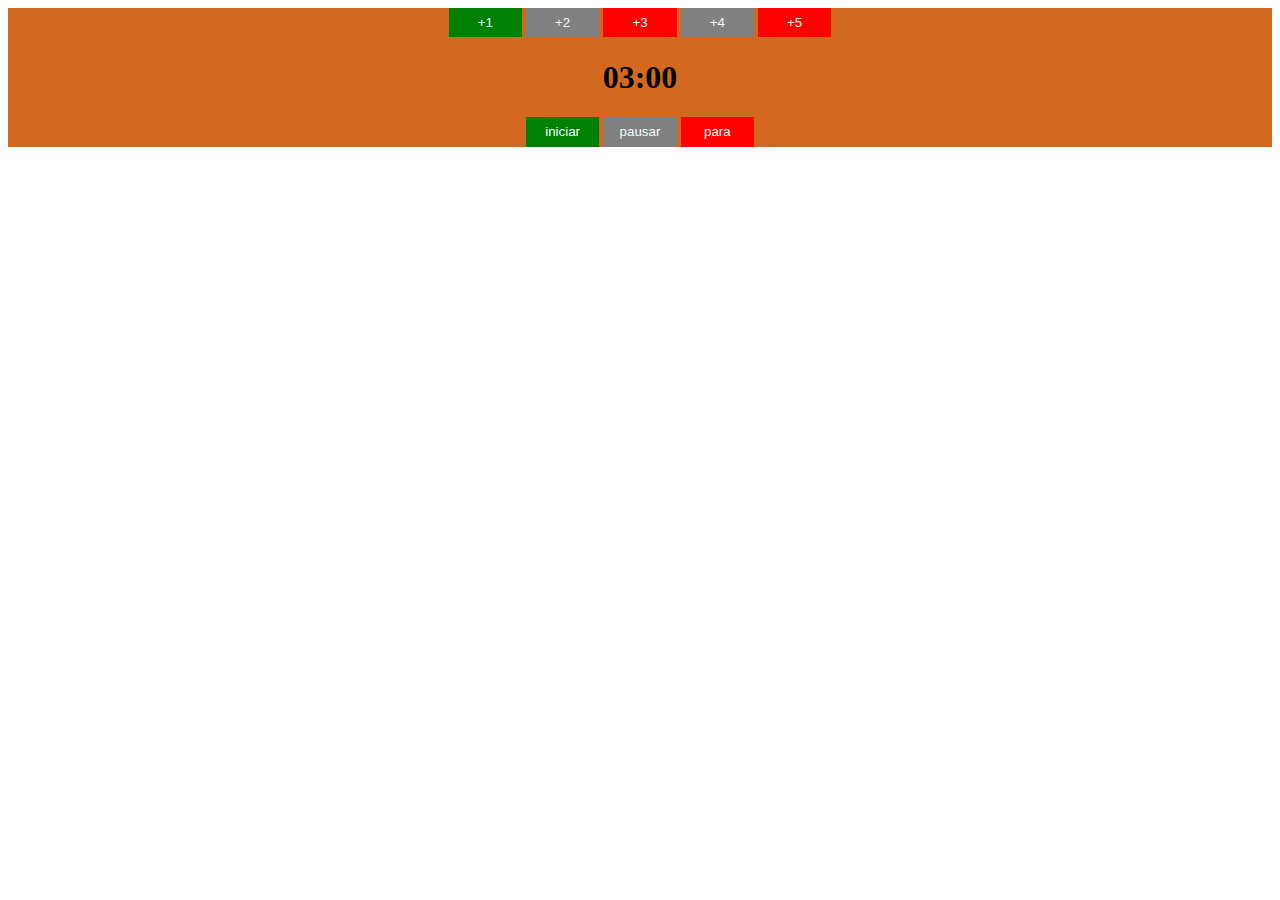
<file: index.html>
<!DOCTYPE html>
<html lang="en">
<head>
    <meta charset="UTF-8">
    <link rel="stylesheet" href="index.css" >
    <title>Document</title>
</head>
<body>
    <div>
        <button class="iniciar-btn" onclick="um()">+1</button>
        <button class="pausa-btn"onclick="dois()">+2</button>
        <button class="para-btn" onclick="tres()">+3</button>
        <button class="pausa-btn"onclick="quatro()">+4</button>
        <button class="para-btn" onclick="cinco()">+5</button>
        <h1 id="relogio">03:00</h1>
        <button class="iniciar-btn" onclick="inicia()">iniciar</button>
        <button class="pausa-btn"onclick="pausa()">pausar</button>
        <button class="para-btn" onclick="parar()">para</button>
        <!-- <div id="message-success" style="backgroud-color: green;"></div> -->
        <button id="pausado" class="paudado-btn" onclick="pausado()" style="display:none ;">Pausado</button>

    </div>
    <script src="index.js" ></script>
</body>
</html>
</file>
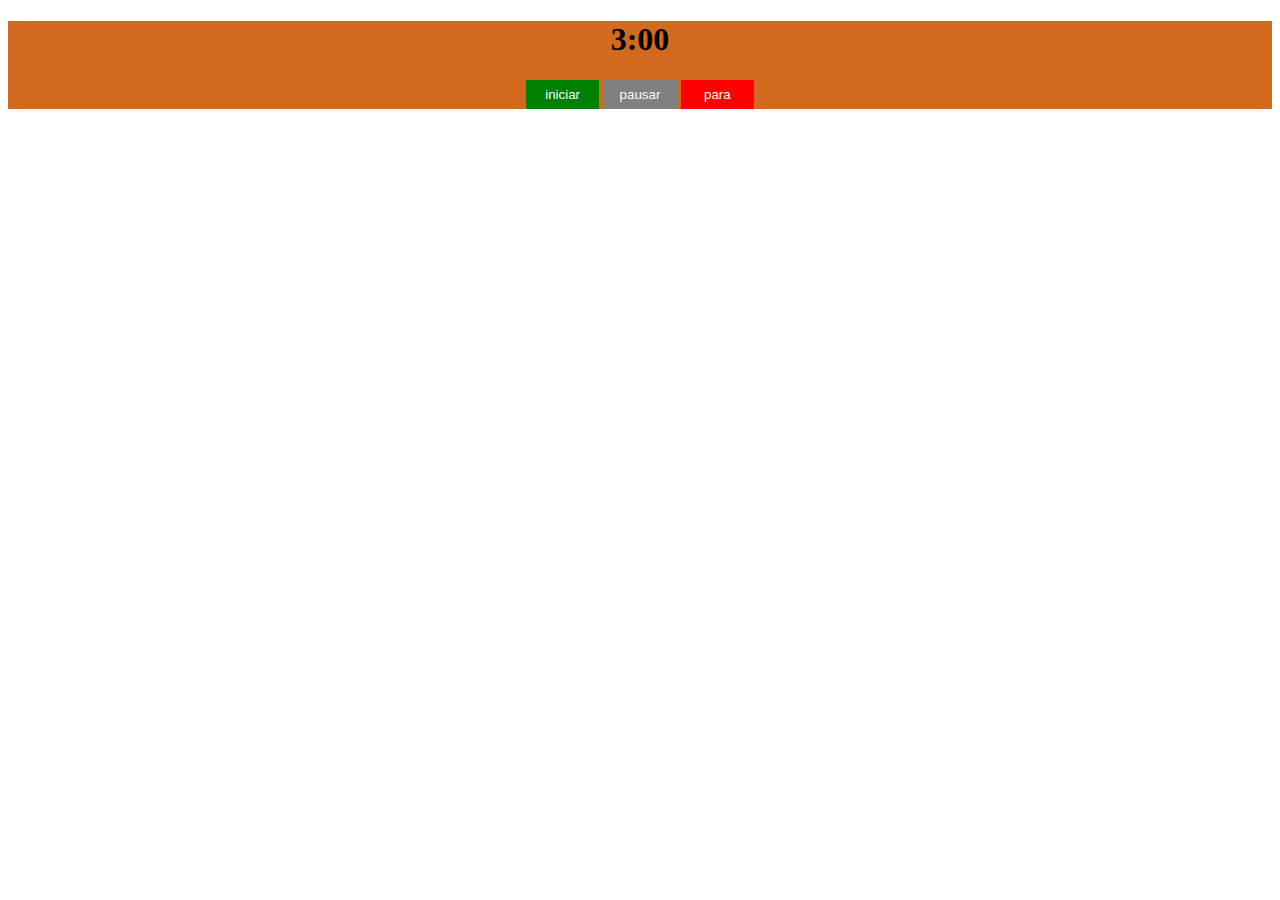
<file: inde.html>
<!DOCTYPE html>
<html lang="en">
<head>
    <meta charset="UTF-8">
    <link rel="stylesheet" href="index.css" >
    <title>Document</title>
</head>
<body>
    <div>
    <h1 id="relogio">3:00</h1>
    <button class="iniciar-btn" onclick="inicia()">iniciar</button>
    <button class="pausa-btn"onclick="pausa()">pausar</button>
    <button class="para-btn" onclick="parar()">para</button>


    </div>
    <script src="index.js" ></script>
</body>
</html>
</file>
<file: index.css>
div{
    text-align: center;
    background-color: chocolate;
}
button:hover{
    cursor: pointer;
}
button{
    height: 2.2em;
    width: 5.5em;
    border: none;
    color: azure;
}
.iniciar-btn{
    background-color: green;
}
.pausa-btn{
    background-color: grey;
}
.para-btn{
    background-color: red;
}
</file>
